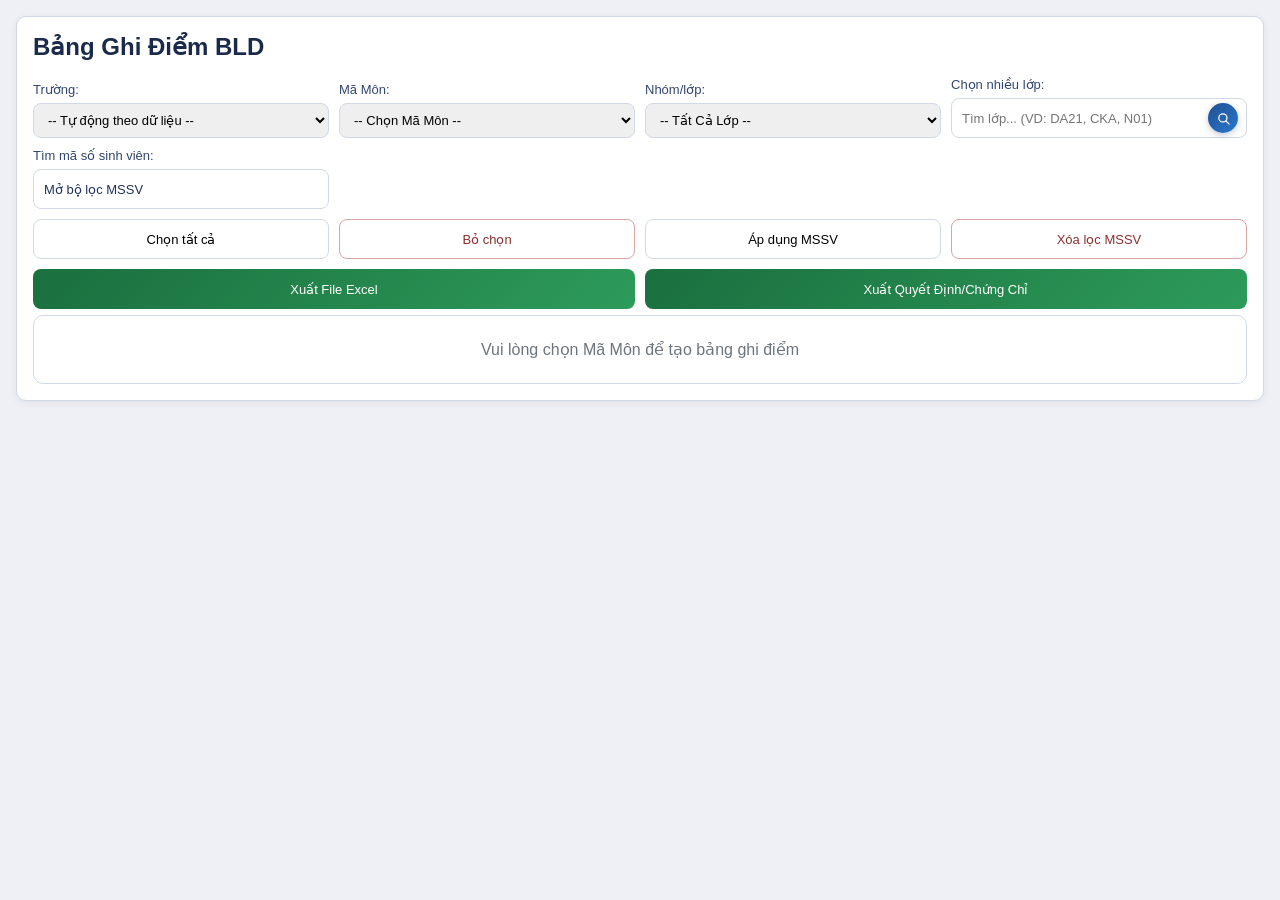
<file: bangdiembld.html>
<!DOCTYPE html>
<html lang="vi">
<head>
    <meta charset="UTF-8">
    <meta name="viewport" content="width=device-width, initial-scale=1.0">
    <title>Quản lý Bảng Điểm</title>
    <link rel="stylesheet" href="style.css">
</head>
<body>
    <div class="wrap">
        <div class="container">

        <section id="score-sheet" class="tab-content active card">
            <div class="import-section" style="margin-bottom:16px">
                <h2>Bảng Ghi Điểm BLD</h2>
                
            </div>

            <div class="filter-section report-filters">
                <div class="filter-field">
                    <label for="reportSchoolFilter">Trường:</label>
                    <select id="reportSchoolFilter">
                        <option value="">-- Tự động theo dữ liệu --</option>
                    </select>
                </div>

                <div class="filter-field">
                    <label for="reportSubjectFilter">Mã Môn:</label>
                    <select id="reportSubjectFilter">
                        <option value="">-- Chọn Mã Môn --</option>
                    </select>
                </div>

                <div class="filter-field">
                    <label for="reportClassFilter">Nhóm/lớp:</label>
                    <select id="reportClassFilter">
                        <option value="">-- Tất Cả Lớp --</option>
                    </select>
                </div>

                <div class="filter-field">
                    <label for="searchInput">Chọn nhiều lớp:</label>
                    <div class="search-box-wrap">
                        <input id="searchInput" type="text" placeholder="Tìm lớp... (VD: DA21, CKA, N01)" autocomplete="off" />
                        <span class="search-icon" aria-hidden="true">
                            <svg viewBox="0 0 24 24" fill="none" xmlns="http://www.w3.org/2000/svg">
                                <circle cx="11" cy="11" r="6.5" stroke="currentColor" stroke-width="2" />
                                <path d="M16 16L21 21" stroke="currentColor" stroke-width="2" stroke-linecap="round" />
                            </svg>
                        </span>
                        <div id="classSearchList" class="class-search-list"></div>
                    </div>
                </div>

                <div class="filter-field">
                    <label for="studentSearchToggleBtn">Tìm mã số sinh viên:</label>
                    <div class="student-search-wrap">
                    <button id="studentSearchToggleBtn" class="filter-trigger-btn" type="button">Mở bộ lọc MSSV</button>
                        <div id="studentSearchPanel" class="student-search-panel">
                            <label for="studentCodesInput">Nhập nhiều MSSV (mỗi dòng một mã hoặc dán nhiều mã cách nhau bằng dấu phẩy / khoảng trắng):</label>
                            <textarea id="studentCodesInput" rows="6" placeholder="Ví dụ:
2101010141
2101020022
2201010165
2401010002"></textarea>
                            <div id="studentCodeFilterInfo" class="student-code-filter-info"></div>
                        </div>
                    </div>
                </div>

                <div class="report-actions">
                    <button id="selectAllClassBtn" class="btn btn-outline" type="button">Chọn tất cả</button>
                    <button id="clearAllClassBtn" class="btn btn-outline-danger" type="button">Bỏ chọn</button>
                    <button id="applyStudentCodesBtn" class="btn btn-outline" type="button">Áp dụng MSSV</button>
                    <button id="clearStudentCodesBtn" class="btn btn-outline-danger" type="button">Xóa lọc MSSV</button>
                </div>

                <div class="export-actions">
                    <button id="exportScoreSheetBtn" class="btn btn-primary" type="button">Xuất File Excel</button>
                    <button id="exportDecisionBtn" class="btn btn-primary" type="button">Xuất Quyết Định/Chứng Chỉ</button>
                </div>
            </div>
            <div id="classTags" class="class-tags"></div>
            <div id="studentCodeTags" class="class-tags student-code-tags"></div>
            <div id="reportContent" class="table-wrapper">
                <p class="empty-message">Chưa có dữ liệu. Vui lòng nhập dữ liệu từ tab "Nhập Dữ Liệu"</p>
            </div>
        </section>

        <select id="classFilter" hidden></select>
        <select id="subjectFilter" hidden></select>
        <div id="byClassContent" hidden></div>
        <div id="bySubjectContent" hidden></div>
        <div id="statisticsContent" hidden></div>
    </div>
    </div>

    <script src="app.js"></script>
</body>
</html>
</file>
<file: style.css>
:root {
  --navy: #1b2a4a;
  --red: #c0392b;
  --bg: #eef0f5;
  --card: #ffffff;
  --border: #d1d9e6;
  --muted: #6c757d;
  --ok: #166534;
  --ok-bg: #dcfce7;
  --ok-border: #bbf7d0;
  --err: #991b1b;
  --err-bg: #fee2e2;
  --err-border: #fecaca;
  --info: #1e40af;
  --info-bg: #dbeafe;
  --info-border: #bfdbfe;
}

* {
  box-sizing: border-box;
}

body {
  margin: 0;
  font-family: "Arial", Helvetica, sans-serif;
  background: var(--bg);
  color: var(--navy);
}

.hdr {
  background: linear-gradient(135deg, #1b2a4a, #2c3e70);
  border-bottom: 3px solid var(--red);
  padding: 14px 28px;
  display: flex;
  align-items: center;
  justify-content: space-between;
}

.hdr h1 {
  color: #fff;
  font-size: 19px;
  margin: 0;
}

.sub {
  color: #a0b0d0;
  font-size: 12px;
  margin-top: 3px;
}

.badge {
  background: var(--red);
  color: #fff;
  font-size: 11px;
  padding: 4px 12px;
  border-radius: 20px;
  font-weight: 700;
}

.wrap {
  max-width: 1320px;
  margin: 0 auto;
  padding: 16px;
}

.container {
  display: grid;
  gap: 16px;
}

.card {
  background: var(--card);
  border: 1px solid var(--border);
  border-radius: 10px;
  padding: 16px;
  box-shadow: 0 2px 8px rgba(0, 0, 0, 0.06);
}

.card-soft {
  background: #fbfcff;
  border: 1px dashed #c8d3e6;
  border-radius: 10px;
  padding: 14px;
}

.tab-content {
  display: none;
}

.tab-content.active {
  display: block;
}

h2, h3, p {
  margin: 0;
}

.hint {
  margin-top: 4px;
  color: var(--muted);
  font-size: 13px;
}

.upload-area {
  margin-top: 10px;
}

.upload-area input[type="file"] {
  display: none;
}

.file-label {
  display: inline-flex;
  padding: 8px 12px;
  border: 1px solid var(--border);
  border-radius: 8px;
  background: #fff;
  cursor: pointer;
  font-size: 13px;
}

.file-label:hover {
  background: #f5f8ff;
  border-color: #aebdd8;
}

.import-actions {
  margin-top: 12px;
}

.status-message {
  margin-top: 8px;
  font-size: 13px;
  min-height: 18px;
}

.status-message.success {
  color: var(--ok);
  background: var(--ok-bg);
  border: 1px solid var(--ok-border);
  padding: 6px 8px;
  border-radius: 6px;
}

.status-message.error {
  color: var(--err);
  background: var(--err-bg);
  border: 1px solid var(--err-border);
  padding: 6px 8px;
  border-radius: 6px;
}

.status-message.info {
  color: var(--info);
  background: var(--info-bg);
  border: 1px solid var(--info-border);
  padding: 6px 8px;
  border-radius: 6px;
}

.btn {
  padding: 8px 14px;
  border-radius: 8px;
  border: 1px solid var(--border);
  cursor: pointer;
  font-family: inherit;
  font-size: 13px;
}

.btn-primary {
  color: #fff;
  border: none;
  background: linear-gradient(135deg, #1a6f3e, #2d9b5a);
}

.btn-danger {
  color: #fff;
  border: none;
  background: linear-gradient(135deg, #8a1f1f, #c0392b);
}

.btn-outline,
.btn-outline-danger {
  background: #fff;
}

.btn-outline-danger {
  border-color: #d8a4a4;
  color: #8b2f2f;
}

.filter-section {
  display: grid;
  grid-template-columns: repeat(4, minmax(0, 1fr));
  gap: 10px;
  align-items: end;
}

.report-filters label {
  font-size: 13px;
  color: #32466f;
}

.filter-field {
  display: grid;
  gap: 6px;
}

.btn-sm {
  padding: 6px 10px;
  font-size: 12px;
  border-radius: 7px;
}

select,
.search-box-wrap input {
  width: 100%;
  border: 1px solid var(--border);
  border-radius: 8px;
  padding: 8px 10px;
  font-family: inherit;
  font-size: 13px;
}

.search-box-wrap input {
  min-height: 40px;
  padding-right: 40px;
  transition: border-color 0.15s ease, box-shadow 0.15s ease;
}

.search-box-wrap input:focus {
  border-color: #7f97c4;
  box-shadow: 0 0 0 2px rgba(67, 104, 168, 0.15);
}

.search-box-wrap {
  position: relative;
}

.student-search-wrap {
  position: relative;
  display: grid;
  gap: 6px;
}

.filter-trigger-btn {
  width: 100%;
  min-height: 40px;
  border: 1px solid var(--border);
  border-radius: 8px;
  background: #fff;
  color: #1f3359;
  padding: 8px 10px;
  font-family: inherit;
  font-size: 13px;
  text-align: left;
  cursor: pointer;
}

.filter-trigger-btn:hover {
  background: #f5f8ff;
  border-color: #aebdd8;
}

.filter-trigger-btn:focus-visible {
  outline: none;
  border-color: #7f97c4;
  box-shadow: 0 0 0 2px rgba(67, 104, 168, 0.15);
}

.search-icon {
  position: absolute;
  right: 9px;
  top: 50%;
  transform: translateY(-50%);
  pointer-events: none;
  width: 30px;
  height: 30px;
  border-radius: 999px;
  display: grid;
  place-items: center;
  color: #ffffff;
  background: linear-gradient(135deg, #1f4f93, #2b78d0);
  box-shadow: 0 2px 6px rgba(27, 42, 74, 0.25);
}

.search-icon svg {
  width: 15px;
  height: 15px;
}

.class-search-list {
  display: none;
  position: absolute;
  left: 0;
  top: calc(100% + 6px);
  z-index: 80;
  width: 100%;
  max-height: 320px;
  overflow: auto;
  background: #fff;
  border: 1px solid #b7c8e6;
  border-radius: 8px;
  box-shadow: 0 10px 24px rgba(21, 43, 82, 0.18);
}

.class-search-list.show {
  display: block;
}

.class-search-item {
  display: flex;
  gap: 10px;
  align-items: flex-start;
  padding: 10px 12px;
  border-bottom: 1px solid #edf1f8;
  font-size: 13px;
  cursor: pointer;
}

.class-search-item input[type="checkbox"] {
  margin-top: 2px;
  width: 20px;
  height: 20px;
  accent-color: #2b5da8;
  flex: 0 0 auto;
}

.class-search-item:last-child {
  border-bottom: none;
}

.class-search-item:hover {
  background: #f4f7ff;
}

.class-search-meta {
  display: grid;
  gap: 2px;
}

.class-search-code {
  font-weight: 700;
}

.class-search-sub {
  color: #5f7298;
  font-size: 12px;
}

.student-search-panel {
  display: none;
  position: absolute;
  left: 0;
  top: calc(100% + 6px);
  z-index: 85;
  width: 100%;
  gap: 8px;
  padding: 10px;
  background: #ffffff;
  border: 1px solid var(--border);
  border-radius: 8px;
  box-shadow: 0 10px 24px rgba(21, 43, 82, 0.14);
}

.student-search-panel.show {
  display: grid;
}

.student-search-panel label {
  font-size: 12px;
  color: #31507f;
  font-weight: 700;
}

.student-search-panel textarea {
  width: 100%;
  min-height: 120px;
  resize: vertical;
  border: 1px solid #b9c9e6;
  border-radius: 8px;
  padding: 8px 10px;
  font-family: inherit;
  font-size: 13px;
  line-height: 1.45;
}

.student-search-panel textarea:focus {
  outline: none;
  border-color: #2b5da8;
  box-shadow: 0 0 0 3px rgba(43, 93, 168, 0.14);
}

.student-search-actions {
  display: flex;
  gap: 8px;
  flex-wrap: wrap;
}

.student-code-filter-info {
  font-size: 12px;
  color: #284b7e;
  min-height: 16px;
}

.report-actions {
  grid-column: 1 / -1;
  display: grid;
  grid-template-columns: repeat(4, minmax(0, 1fr));
  gap: 10px;
}

.report-actions .btn {
  flex: 1 1 0;
  min-height: 40px;
  display: inline-flex;
  align-items: center;
  justify-content: center;
}

.export-actions {
  grid-column: 1 / -1;
  display: flex;
  gap: 10px;
  flex-wrap: nowrap;
}

.export-actions .btn {
  flex: 1 1 0;
  min-height: 40px;
  display: inline-flex;
  align-items: center;
  justify-content: center;
}

.class-tags {
  display: flex;
  flex-wrap: wrap;
  gap: 6px;
}

.class-tag {
  background: #1e3159;
  color: #fff;
  border-radius: 20px;
  padding: 3px 8px;
  font-size: 12px;
  display: inline-flex;
  align-items: center;
  gap: 6px;
}

.class-tag button {
  border: none;
  width: 18px;
  height: 18px;
  border-radius: 50%;
  cursor: pointer;
  color: #fff;
  background: rgba(255, 255, 255, 0.2);
}

.student-code-tags {
  margin-top: 6px;
}

.table-wrapper {
  border: 1px solid var(--border);
  border-radius: 10px;
  overflow: auto;
  background: #fff;
}

.report-meta {
  padding: 10px;
  border-bottom: 1px solid var(--border);
  background: #f7f9ff;
  display: grid;
  gap: 4px;
  font-size: 13px;
}

table {
  width: 100%;
  border-collapse: collapse;
  font-size: 13px;
}

th,
td {
  border: 1px solid #d8e1f2;
  padding: 6px 8px;
  text-align: center;
  white-space: nowrap;
}

th {
  background: #1e3159;
  color: #fff;
}

.report-summary {
  display: flex;
  gap: 14px;
  padding: 10px;
  background: #f8faff;
  border-top: 1px solid var(--border);
  font-size: 13px;
}

.empty-message {
  text-align: center;
  color: var(--muted);
  padding: 24px;
}

.embed-mode .hdr {
  display: none;
}

.embed-mode .wrap {
  max-width: none;
  padding: 10px;
}

@media (max-width: 1100px) {
  .filter-section {
    grid-template-columns: repeat(2, minmax(0, 1fr));
    align-items: stretch;
  }

  .export-actions {
    flex-wrap: wrap;
  }

  .export-actions .btn {
    flex: 1 1 220px;
  }
}

@media (max-width: 760px) {
  .filter-section {
    grid-template-columns: 1fr;
  }
}

/* Footer Styles */
.footer {
  margin-top: 30px;
  padding: 20px;
  background: var(--card);
  border: 1px solid var(--line);
  border-radius: 10px;
  font-family: "Arial", Helvetica, sans-serif;
}

.footer-content {
  color: var(--ink);
}

.footer-gv {
  font-size: 18px;
  font-weight: bold;
  margin-bottom: 15px;
}

/* Container chứa cả 2 nhóm sinh viên */
.footer-students-wrap {
  display: flex;
  gap: 60px; /* Khoảng cách giữa nhóm người thứ 1 và nhóm người thứ 2 */
  align-items: flex-start;
}

/* Cấu trúc từng cột: Tên ở trên, SĐT ở dưới */
.student-column {
  display: flex;
  flex-direction: column;
  gap: 4px; /* Khoảng cách nhỏ giữa tên và SĐT */
}

.student-name {
  font-size: 16px;
  font-weight: 500;
}

.student-phone {
  font-size: 16px;
}
</file>
